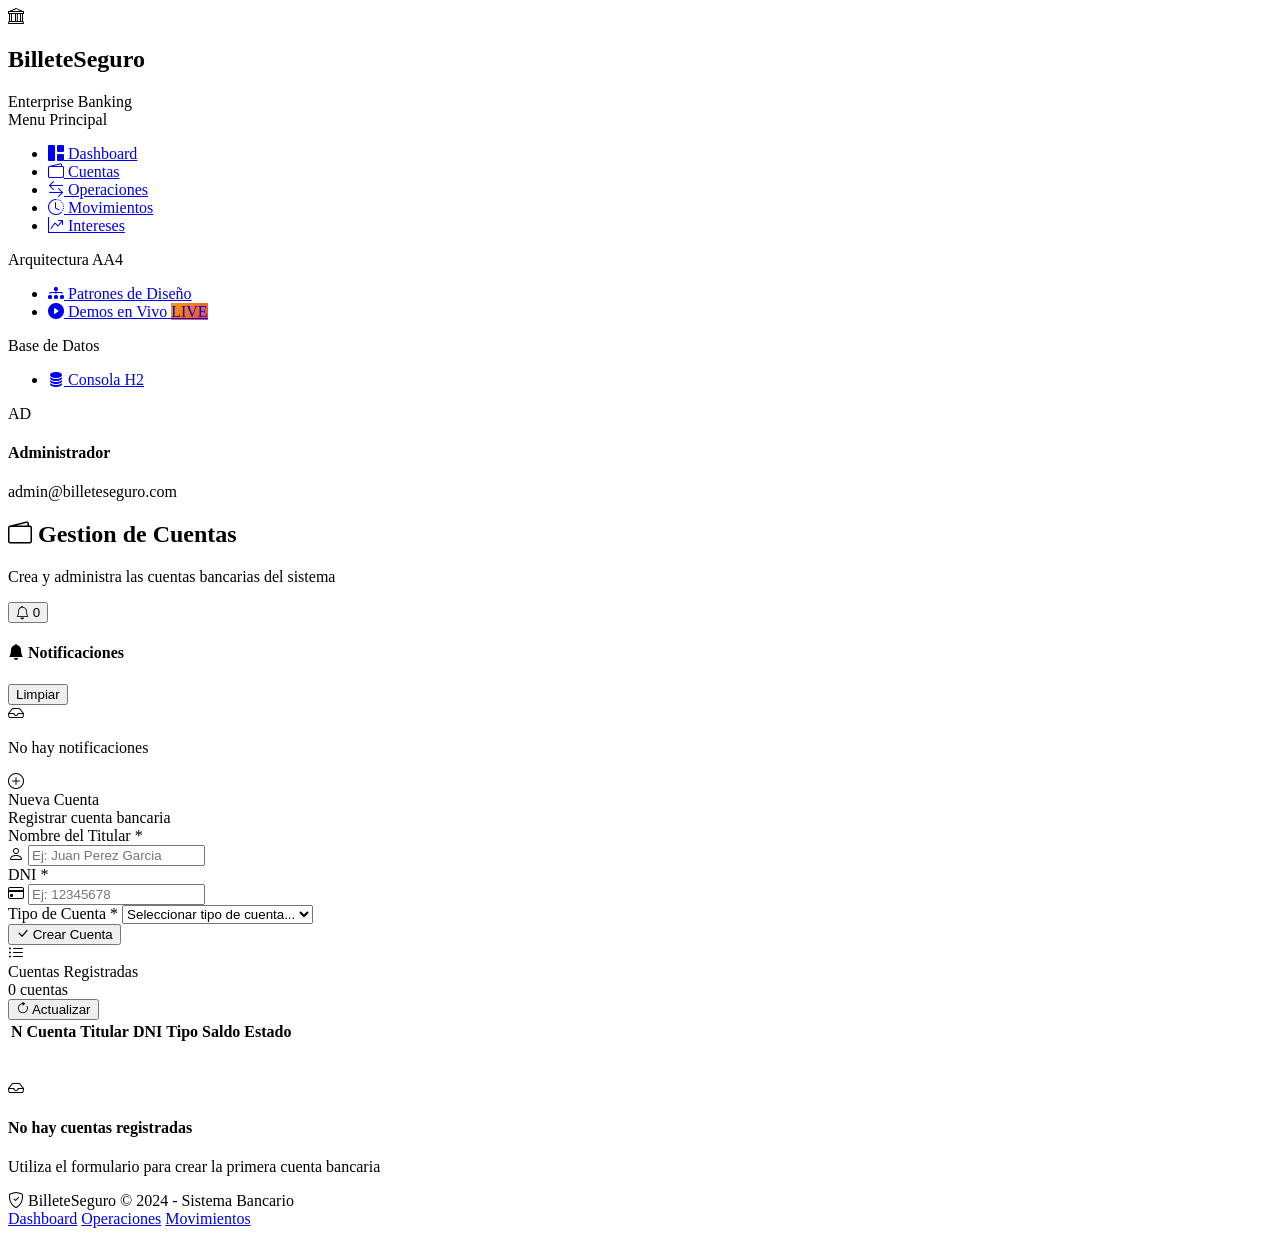
<file: target/classes/templates/cuentas.html>
<!DOCTYPE html>
<html xmlns:th="http://www.thymeleaf.org" lang="es">
<head>
    <meta charset="UTF-8">
    <meta name="viewport" content="width=device-width, initial-scale=1.0">
    <title>Cuentas | BilleteSeguro - Sistema Bancario</title>
    <link href="https://cdn.jsdelivr.net/npm/bootstrap-icons@1.11.1/font/bootstrap-icons.css" rel="stylesheet">
    <link th:href="@{/css/style.css}" rel="stylesheet">
    <script th:src="@{/js/toast.js}"></script>
</head>
<body>
    <div class="app-container">

        <!-- SIDEBAR -->
        <aside class="sidebar">
            <div class="sidebar-header">
                <div class="sidebar-logo">
                    <div class="logo-icon">
                        <i class="bi bi-bank"></i>
                    </div>
                    <div class="logo-text">
                        <h1>BilleteSeguro</h1>
                        <span>Enterprise Banking</span>
                    </div>
                </div>
            </div>

            <nav class="sidebar-nav">
                <div class="nav-section">
                    <span class="nav-section-title">Menu Principal</span>
                    <ul class="nav-menu">
                        <li class="nav-menu-item">
                            <a href="/" class="nav-menu-link">
                                <i class="bi bi-grid-1x2-fill"></i>
                                <span>Dashboard</span>
                            </a>
                        </li>
                        <li class="nav-menu-item">
                            <a href="/cuentas" class="nav-menu-link active">
                                <i class="bi bi-wallet2"></i>
                                <span>Cuentas</span>
                            </a>
                        </li>
                        <li class="nav-menu-item">
                            <a href="/operaciones" class="nav-menu-link">
                                <i class="bi bi-arrow-left-right"></i>
                                <span>Operaciones</span>
                            </a>
                        </li>
                        <li class="nav-menu-item">
                            <a href="/movimientos" class="nav-menu-link">
                                <i class="bi bi-clock-history"></i>
                                <span>Movimientos</span>
                            </a>
                        </li>
                        <li class="nav-menu-item">
                            <a href="/intereses" class="nav-menu-link">
                                <i class="bi bi-graph-up-arrow"></i>
                                <span>Intereses</span>
                            </a>
                        </li>
                    </ul>
                </div>

                <div class="nav-section">
                    <span class="nav-section-title">Arquitectura AA4</span>
                    <ul class="nav-menu">
                        <li class="nav-menu-item">
                            <a href="/#patrones-section" class="nav-menu-link">
                                <i class="bi bi-diagram-3-fill"></i>
                                <span>Patrones de Diseño</span>
                            </a>
                        </li>
                        <li class="nav-menu-item">
                            <a href="/demos" class="nav-menu-link">
                                <i class="bi bi-play-circle-fill"></i>
                                <span>Demos en Vivo</span>
                                <span class="badge-nav" style="background: linear-gradient(135deg, #f59e0b, #ef4444);">LIVE</span>
                            </a>
                        </li>
                    </ul>
                </div>

                <div class="nav-section">
                    <span class="nav-section-title">Base de Datos</span>
                    <ul class="nav-menu">
                        <li class="nav-menu-item">
                            <a href="/h2-console" target="_blank" class="nav-menu-link">
                                <i class="bi bi-database-fill"></i>
                                <span>Consola H2</span>
                            </a>
                        </li>
                    </ul>
                </div>
            </nav>

            <div class="sidebar-footer">
                <div class="user-profile">
                    <div class="user-avatar">AD</div>
                    <div class="user-info">
                        <h4>Administrador</h4>
                        <span>admin@billeteseguro.com</span>
                    </div>
                </div>
            </div>
        </aside>

        <!-- MAIN CONTENT WRAPPER -->
        <div class="main-wrapper">

            <!-- TOP HEADER -->
            <header class="top-header">
                <div class="header-left">
                    <div class="page-title-header">
                        <h2><i class="bi bi-wallet2 text-primary"></i> Gestion de Cuentas</h2>
                        <p>Crea y administra las cuentas bancarias del sistema</p>
                    </div>
                </div>
                <div class="header-right">
                    <div class="notification-wrapper">
                        <button class="header-btn" onclick="toggleNotifications()">
                            <i class="bi bi-bell"></i>
                            <span class="notification-badge" id="notifBadge">0</span>
                        </button>
                        <div class="notification-dropdown" id="notificationDropdown">
                            <div class="notification-header">
                                <h4><i class="bi bi-bell-fill"></i> Notificaciones</h4>
                                <button class="btn-clear" onclick="clearNotifications()">Limpiar</button>
                            </div>
                            <div class="notification-list" id="notificationList">
                                <div class="notification-empty">
                                    <i class="bi bi-inbox"></i>
                                    <p>No hay notificaciones</p>
                                </div>
                            </div>
                        </div>
                    </div>
                </div>
            </header>

            <!-- MAIN CONTENT -->
            <main class="main-content">

                <div class="grid-1-2">
                    <!-- FORM: Nueva Cuenta -->
                    <div class="content-card">
                        <div class="card-header">
                            <div class="card-header-left">
                                <div class="card-icon success">
                                    <i class="bi bi-plus-circle"></i>
                                </div>
                                <div>
                                    <div class="card-title">Nueva Cuenta</div>
                                    <div class="card-subtitle">Registrar cuenta bancaria</div>
                                </div>
                            </div>
                        </div>
                        <div class="card-body">
                            <form id="formCuenta">
                                <div class="form-group">
                                    <label class="form-label">
                                        Nombre del Titular <span class="required">*</span>
                                    </label>
                                    <div class="input-group">
                                        <i class="bi bi-person input-icon"></i>
                                        <input type="text" class="form-control" id="titular"
                                               required placeholder="Ej: Juan Perez Garcia">
                                    </div>
                                </div>

                                <div class="form-group">
                                    <label class="form-label">
                                        DNI <span class="required">*</span>
                                    </label>
                                    <div class="input-group">
                                        <i class="bi bi-credit-card input-icon"></i>
                                        <input type="text" class="form-control" id="dni"
                                               required placeholder="Ej: 12345678" maxlength="8">
                                    </div>
                                </div>

                                <div class="form-group">
                                    <label class="form-label">
                                        Tipo de Cuenta <span class="required">*</span>
                                    </label>
                                    <select class="form-control" id="tipoCuenta" required>
                                        <option value="">Seleccionar tipo de cuenta...</option>
                                        <option value="AHORRO">Cuenta de Ahorro</option>
                                        <option value="CORRIENTE">Cuenta Corriente</option>
                                    </select>
                                </div>

                                <button type="submit" class="btn btn-success btn-block btn-lg">
                                    <i class="bi bi-check-lg"></i>
                                    Crear Cuenta
                                </button>
                            </form>

                            <div id="mensajeCuenta" class="mt-3"></div>
                        </div>
                    </div>

                    <!-- TABLE: Lista de Cuentas -->
                    <div class="content-card">
                        <div class="card-header">
                            <div class="card-header-left">
                                <div class="card-icon primary">
                                    <i class="bi bi-list-ul"></i>
                                </div>
                                <div>
                                    <div class="card-title">Cuentas Registradas</div>
                                    <div class="card-subtitle" th:text="${#lists.size(cuentas)} + ' cuentas en el sistema'">0 cuentas</div>
                                </div>
                            </div>
                            <button class="btn btn-outline btn-sm" onclick="location.reload()">
                                <i class="bi bi-arrow-clockwise"></i> Actualizar
                            </button>
                        </div>
                        <div class="card-body no-padding">
                            <div class="table-wrapper">
                                <table class="data-table">
                                    <thead>
                                        <tr>
                                            <th>N Cuenta</th>
                                            <th>Titular</th>
                                            <th>DNI</th>
                                            <th>Tipo</th>
                                            <th>Saldo</th>
                                            <th>Estado</th>
                                        </tr>
                                    </thead>
                                    <tbody>
                                        <tr th:each="cuenta : ${cuentas}">
                                            <td>
                                                <strong class="text-primary" th:text="${cuenta.numeroCuenta}"></strong>
                                            </td>
                                            <td>
                                                <div class="d-flex align-center gap-2">
                                                    <div class="user-avatar" style="width:32px;height:32px;font-size:0.7rem;"
                                                         th:text="${#strings.substring(cuenta.titular, 0, 2).toUpperCase()}"></div>
                                                    <span th:text="${cuenta.titular}"></span>
                                                </div>
                                            </td>
                                            <td th:text="${cuenta.dni}"></td>
                                            <td>
                                                <span class="badge"
                                                      th:classappend="${cuenta.tipoCuenta.toString() == 'AHORRO'} ? 'badge-info' : 'badge-purple'"
                                                      th:text="${cuenta.tipoCuenta}"></span>
                                            </td>
                                            <td>
                                                <strong class="text-success"
                                                        th:text="'S/. ' + ${#numbers.formatDecimal(cuenta.saldo, 1, 2)}"></strong>
                                            </td>
                                            <td>
                                                <span class="badge"
                                                      th:classappend="${cuenta.estado.toString() == 'ACTIVA'} ? 'badge-success' : 'badge-danger'"
                                                      th:text="${cuenta.estado}"></span>
                                            </td>
                                        </tr>
                                    </tbody>
                                </table>
                            </div>

                            <div th:if="${#lists.isEmpty(cuentas)}" class="empty-state">
                                <i class="bi bi-inbox"></i>
                                <h4>No hay cuentas registradas</h4>
                                <p>Utiliza el formulario para crear la primera cuenta bancaria</p>
                            </div>
                        </div>
                    </div>
                </div>

            </main>

            <!-- FOOTER -->
            <footer class="main-footer">
                <div>
                    <i class="bi bi-shield-check"></i> BilleteSeguro &copy; 2024 - Sistema Bancario
                </div>
                <div class="footer-links">
                    <a href="/">Dashboard</a>
                    <a href="/operaciones">Operaciones</a>
                    <a href="/movimientos">Movimientos</a>
                </div>
            </footer>

        </div>
    </div>

    <script>
        const API_URL = '/api';

        document.getElementById('formCuenta').addEventListener('submit', async function(e) {
            e.preventDefault();

            const cuenta = {
                titular: document.getElementById('titular').value.trim(),
                dni: document.getElementById('dni').value.trim(),
                tipoCuenta: document.getElementById('tipoCuenta').value
            };

            try {
                const response = await fetch(`${API_URL}/cuentas`, {
                    method: 'POST',
                    headers: { 'Content-Type': 'application/json' },
                    body: JSON.stringify(cuenta)
                });

                if (response.ok) {
                    const data = await response.json();
                    mostrarMensaje('mensajeCuenta',
                        `<i class="bi bi-check-circle-fill"></i> Cuenta creada exitosamente: <strong>${data.numeroCuenta}</strong>`, 'success');
                    this.reset();
                    setTimeout(() => location.reload(), 1800);
                } else {
                    const error = await response.json();
                    mostrarMensaje('mensajeCuenta',
                        `<i class="bi bi-x-circle-fill"></i> ${error.message || 'Error al crear la cuenta'}`, 'danger');
                }
            } catch (error) {
                mostrarMensaje('mensajeCuenta',
                    '<i class="bi bi-exclamation-triangle-fill"></i> Error de conexion con el servidor', 'danger');
            }
        });

        function mostrarMensaje(elementId, mensaje, tipo) {
            const element = document.getElementById(elementId);
            element.innerHTML = `<div class="alert alert-${tipo}">${mensaje}</div>`;
            setTimeout(() => element.innerHTML = '', 5000);
        }
    </script>
</body>
</html>
</file>
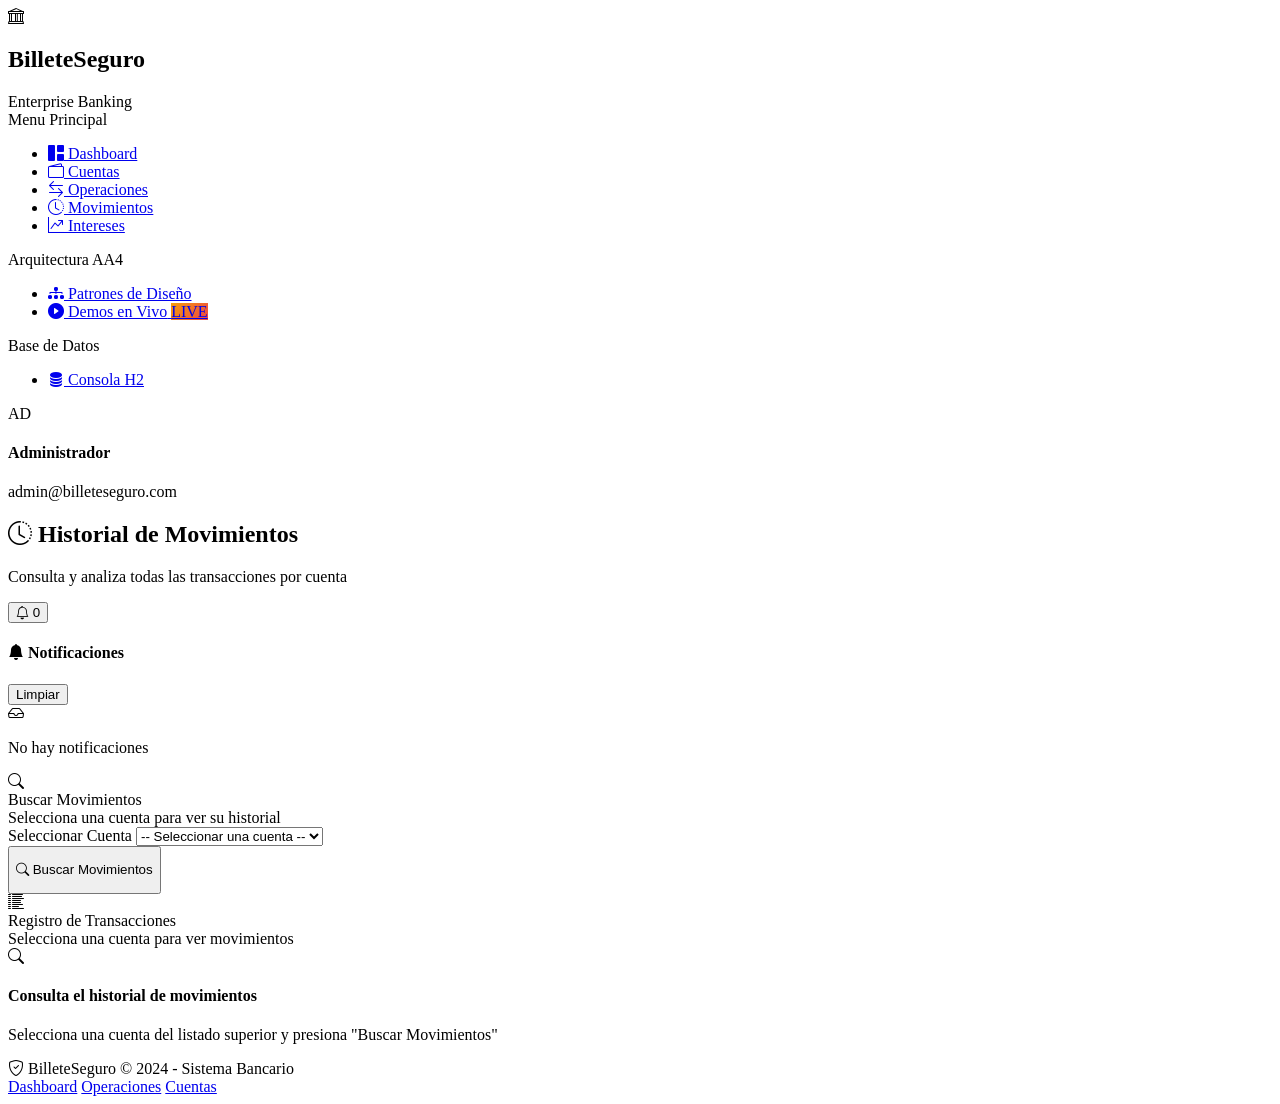
<file: target/classes/templates/movimientos.html>
<!DOCTYPE html>
<html xmlns:th="http://www.thymeleaf.org" lang="es">
<head>
    <meta charset="UTF-8">
    <meta name="viewport" content="width=device-width, initial-scale=1.0">
    <title>Movimientos | BilleteSeguro - Sistema Bancario</title>
    <link href="https://cdn.jsdelivr.net/npm/bootstrap-icons@1.11.1/font/bootstrap-icons.css" rel="stylesheet">
    <link th:href="@{/css/style.css}" rel="stylesheet">
    <script th:src="@{/js/toast.js}"></script>
</head>
<body>
    <div class="app-container">

        <!-- SIDEBAR -->
        <aside class="sidebar">
            <div class="sidebar-header">
                <div class="sidebar-logo">
                    <div class="logo-icon">
                        <i class="bi bi-bank"></i>
                    </div>
                    <div class="logo-text">
                        <h1>BilleteSeguro</h1>
                        <span>Enterprise Banking</span>
                    </div>
                </div>
            </div>

            <nav class="sidebar-nav">
                <div class="nav-section">
                    <span class="nav-section-title">Menu Principal</span>
                    <ul class="nav-menu">
                        <li class="nav-menu-item">
                            <a href="/" class="nav-menu-link">
                                <i class="bi bi-grid-1x2-fill"></i>
                                <span>Dashboard</span>
                            </a>
                        </li>
                        <li class="nav-menu-item">
                            <a href="/cuentas" class="nav-menu-link">
                                <i class="bi bi-wallet2"></i>
                                <span>Cuentas</span>
                            </a>
                        </li>
                        <li class="nav-menu-item">
                            <a href="/operaciones" class="nav-menu-link">
                                <i class="bi bi-arrow-left-right"></i>
                                <span>Operaciones</span>
                            </a>
                        </li>
                        <li class="nav-menu-item">
                            <a href="/movimientos" class="nav-menu-link active">
                                <i class="bi bi-clock-history"></i>
                                <span>Movimientos</span>
                            </a>
                        </li>
                        <li class="nav-menu-item">
                            <a href="/intereses" class="nav-menu-link">
                                <i class="bi bi-graph-up-arrow"></i>
                                <span>Intereses</span>
                            </a>
                        </li>
                    </ul>
                </div>

                <div class="nav-section">
                    <span class="nav-section-title">Arquitectura AA4</span>
                    <ul class="nav-menu">
                        <li class="nav-menu-item">
                            <a href="/#patrones-section" class="nav-menu-link">
                                <i class="bi bi-diagram-3-fill"></i>
                                <span>Patrones de Diseño</span>
                            </a>
                        </li>
                        <li class="nav-menu-item">
                            <a href="/demos" class="nav-menu-link">
                                <i class="bi bi-play-circle-fill"></i>
                                <span>Demos en Vivo</span>
                                <span class="badge-nav" style="background: linear-gradient(135deg, #f59e0b, #ef4444);">LIVE</span>
                            </a>
                        </li>
                    </ul>
                </div>

                <div class="nav-section">
                    <span class="nav-section-title">Base de Datos</span>
                    <ul class="nav-menu">
                        <li class="nav-menu-item">
                            <a href="/h2-console" target="_blank" class="nav-menu-link">
                                <i class="bi bi-database-fill"></i>
                                <span>Consola H2</span>
                            </a>
                        </li>
                    </ul>
                </div>
            </nav>

            <div class="sidebar-footer">
                <div class="user-profile">
                    <div class="user-avatar">AD</div>
                    <div class="user-info">
                        <h4>Administrador</h4>
                        <span>admin@billeteseguro.com</span>
                    </div>
                </div>
            </div>
        </aside>

        <!-- MAIN CONTENT WRAPPER -->
        <div class="main-wrapper">

            <!-- TOP HEADER -->
            <header class="top-header">
                <div class="header-left">
                    <div class="page-title-header">
                        <h2><i class="bi bi-clock-history text-primary"></i> Historial de Movimientos</h2>
                        <p>Consulta y analiza todas las transacciones por cuenta</p>
                    </div>
                </div>
                <div class="header-right">
                    <div class="notification-wrapper">
                        <button class="header-btn" onclick="toggleNotifications()">
                            <i class="bi bi-bell"></i>
                            <span class="notification-badge" id="notifBadge">0</span>
                        </button>
                        <div class="notification-dropdown" id="notificationDropdown">
                            <div class="notification-header">
                                <h4><i class="bi bi-bell-fill"></i> Notificaciones</h4>
                                <button class="btn-clear" onclick="clearNotifications()">Limpiar</button>
                            </div>
                            <div class="notification-list" id="notificationList">
                                <div class="notification-empty">
                                    <i class="bi bi-inbox"></i>
                                    <p>No hay notificaciones</p>
                                </div>
                            </div>
                        </div>
                    </div>
                </div>
            </header>

            <!-- MAIN CONTENT -->
            <main class="main-content">

                <!-- Search Card -->
                <div class="content-card mb-4">
                    <div class="card-header">
                        <div class="card-header-left">
                            <div class="card-icon purple">
                                <i class="bi bi-search"></i>
                            </div>
                            <div>
                                <div class="card-title">Buscar Movimientos</div>
                                <div class="card-subtitle">Selecciona una cuenta para ver su historial</div>
                            </div>
                        </div>
                    </div>
                    <div class="card-body">
                        <div class="d-flex gap-3" style="align-items: flex-end;">
                            <div class="form-group" style="flex: 1; margin-bottom: 0;">
                                <label class="form-label">Seleccionar Cuenta</label>
                                <select class="form-control" id="cuentaMovimientos">
                                    <option value="">-- Seleccionar una cuenta --</option>
                                    <option th:each="cuenta : ${cuentas}"
                                            th:value="${cuenta.numeroCuenta}"
                                            th:text="${cuenta.numeroCuenta + ' - ' + cuenta.titular + ' (S/. ' + #numbers.formatDecimal(cuenta.saldo, 1, 2) + ')'}">
                                    </option>
                                </select>
                            </div>
                            <button class="btn btn-primary btn-lg" onclick="cargarMovimientos()" style="height: 48px;">
                                <i class="bi bi-search"></i>
                                Buscar Movimientos
                            </button>
                        </div>
                    </div>
                </div>

                <!-- Account Info Card (Hidden initially) -->
                <div id="infoCuenta" class="content-card mb-4" style="display: none;">
                    <div class="card-header">
                        <div class="card-header-left">
                            <div class="card-icon info">
                                <i class="bi bi-person-badge"></i>
                            </div>
                            <div>
                                <div class="card-title">Informacion de la Cuenta</div>
                                <div class="card-subtitle">Datos del titular y saldo actual</div>
                            </div>
                        </div>
                    </div>
                    <div class="card-body">
                        <div class="stats-grid" style="grid-template-columns: repeat(3, 1fr);">
                            <div class="stat-card primary" style="padding: 1.25rem;">
                                <div class="stat-label">Titular</div>
                                <div class="stat-value" id="titularCuenta" style="font-size: 1.25rem;">-</div>
                            </div>
                            <div class="stat-card info" style="padding: 1.25rem;">
                                <div class="stat-label">Numero de Cuenta</div>
                                <div class="stat-value" id="numeroCuenta" style="font-size: 1.25rem;">-</div>
                            </div>
                            <div class="stat-card success" style="padding: 1.25rem;">
                                <div class="stat-label">Saldo Actual</div>
                                <div class="stat-value" id="saldoCuenta" style="font-size: 1.5rem;">S/. 0.00</div>
                            </div>
                        </div>
                    </div>
                </div>

                <!-- Transactions Table Card -->
                <div class="content-card">
                    <div class="card-header">
                        <div class="card-header-left">
                            <div class="card-icon primary">
                                <i class="bi bi-list-columns-reverse"></i>
                            </div>
                            <div>
                                <div class="card-title">Registro de Transacciones</div>
                                <div class="card-subtitle" id="contadorMovimientos">Selecciona una cuenta para ver movimientos</div>
                            </div>
                        </div>
                        <button class="btn btn-outline btn-sm" onclick="cargarMovimientos()" id="btnRefresh" style="display: none;">
                            <i class="bi bi-arrow-clockwise"></i> Actualizar
                        </button>
                    </div>
                    <div class="card-body no-padding">

                        <!-- Initial Message -->
                        <div id="mensajeInicial" class="empty-state">
                            <i class="bi bi-search"></i>
                            <h4>Consulta el historial de movimientos</h4>
                            <p>Selecciona una cuenta del listado superior y presiona "Buscar Movimientos"</p>
                        </div>

                        <!-- Table Container -->
                        <div id="tablaContainer" style="display: none;">
                            <div class="table-wrapper">
                                <table class="data-table">
                                    <thead>
                                        <tr>
                                            <th>Fecha y Hora</th>
                                            <th>Tipo de Operacion</th>
                                            <th>Monto</th>
                                            <th>Saldo Anterior</th>
                                            <th>Saldo Posterior</th>
                                            <th>Descripcion</th>
                                        </tr>
                                    </thead>
                                    <tbody id="tablaMovimientos">
                                        <!-- Filled by JavaScript -->
                                    </tbody>
                                </table>
                            </div>

                            <!-- No Movements Message -->
                            <div id="sinMovimientos" class="empty-state" style="display: none;">
                                <i class="bi bi-inbox"></i>
                                <h4>Sin movimientos registrados</h4>
                                <p>Esta cuenta aun no tiene transacciones. Realiza un deposito o transferencia para comenzar.</p>
                                <a href="/operaciones" class="btn btn-primary mt-3">
                                    <i class="bi bi-arrow-left-right"></i> Ir a Operaciones
                                </a>
                            </div>
                        </div>

                    </div>
                </div>

            </main>

            <!-- FOOTER -->
            <footer class="main-footer">
                <div>
                    <i class="bi bi-shield-check"></i> BilleteSeguro &copy; 2024 - Sistema Bancario
                </div>
                <div class="footer-links">
                    <a href="/">Dashboard</a>
                    <a href="/operaciones">Operaciones</a>
                    <a href="/cuentas">Cuentas</a>
                </div>
            </footer>

        </div>
    </div>

    <script>
        const API_URL = '/api';

        async function cargarMovimientos() {
            const numeroCuenta = document.getElementById('cuentaMovimientos').value;
            if (!numeroCuenta) {
                mostrarAlerta('Por favor seleccione una cuenta');
                return;
            }

            try {
                // Get account info
                const cuentaResponse = await fetch(`${API_URL}/cuentas/numero/${numeroCuenta}`);
                if (cuentaResponse.ok) {
                    const cuenta = await cuentaResponse.json();
                    document.getElementById('titularCuenta').textContent = cuenta.titular;
                    document.getElementById('numeroCuenta').textContent = cuenta.numeroCuenta;
                    document.getElementById('saldoCuenta').textContent = `S/. ${cuenta.saldo.toFixed(2)}`;
                    document.getElementById('infoCuenta').style.display = 'block';
                }

                // Get movements
                const movResponse = await fetch(`${API_URL}/movimientos/${numeroCuenta}`);
                const movimientos = await movResponse.json();

                document.getElementById('mensajeInicial').style.display = 'none';
                document.getElementById('tablaContainer').style.display = 'block';
                document.getElementById('btnRefresh').style.display = 'inline-flex';

                const tbody = document.getElementById('tablaMovimientos');
                tbody.innerHTML = '';

                if (movimientos.length === 0) {
                    document.getElementById('sinMovimientos').style.display = 'flex';
                    document.querySelector('.table-wrapper').style.display = 'none';
                    document.getElementById('contadorMovimientos').textContent = '0 transacciones encontradas';
                } else {
                    document.getElementById('sinMovimientos').style.display = 'none';
                    document.querySelector('.table-wrapper').style.display = 'block';
                    document.getElementById('contadorMovimientos').textContent = `${movimientos.length} transacciones encontradas`;

                    // Sort by date descending
                    movimientos.reverse().forEach(mov => {
                        const tipoInfo = getTipoInfo(mov.tipo);
                        const signo = tipoInfo.signo;
                        const fecha = new Date(mov.fecha).toLocaleString('es-PE', {
                            day: '2-digit',
                            month: '2-digit',
                            year: 'numeric',
                            hour: '2-digit',
                            minute: '2-digit'
                        });

                        tbody.innerHTML += `
                            <tr>
                                <td>
                                    <div class="d-flex align-center gap-2">
                                        <i class="bi bi-calendar3 text-muted"></i>
                                        <span>${fecha}</span>
                                    </div>
                                </td>
                                <td>
                                    <span class="badge ${tipoInfo.badge}">
                                        <i class="bi ${tipoInfo.icon}"></i> ${tipoInfo.label}
                                    </span>
                                </td>
                                <td>
                                    <strong class="${signo === '+' ? 'text-success' : 'text-danger'}">
                                        ${signo} S/. ${mov.monto.toFixed(2)}
                                    </strong>
                                </td>
                                <td>S/. ${mov.saldoAnterior.toFixed(2)}</td>
                                <td><strong class="text-primary">S/. ${mov.saldoPosterior.toFixed(2)}</strong></td>
                                <td><span class="text-muted">${mov.descripcion || '-'}</span></td>
                            </tr>
                        `;
                    });
                }
            } catch (error) {
                console.error('Error:', error);
                mostrarAlerta('Error al cargar los movimientos. Intente nuevamente.');
            }
        }

        function getTipoInfo(tipo) {
            switch(tipo) {
                case 'DEPOSITO':
                    return { label: 'Deposito', badge: 'badge-success', icon: 'bi-arrow-down-circle-fill', signo: '+' };
                case 'RETIRO':
                    return { label: 'Retiro', badge: 'badge-warning', icon: 'bi-arrow-up-circle-fill', signo: '-' };
                case 'TRANSFERENCIA_ENVIADA':
                    return { label: 'Transferencia Enviada', badge: 'badge-danger', icon: 'bi-send-fill', signo: '-' };
                case 'TRANSFERENCIA_RECIBIDA':
                    return { label: 'Transferencia Recibida', badge: 'badge-info', icon: 'bi-download', signo: '+' };
                default:
                    return { label: tipo, badge: 'badge-purple', icon: 'bi-circle-fill', signo: '' };
            }
        }

        function mostrarAlerta(mensaje) {
            const alertDiv = document.createElement('div');
            alertDiv.className = 'alert alert-warning';
            alertDiv.style.cssText = 'position: fixed; top: 20px; right: 20px; z-index: 9999; max-width: 400px;';
            alertDiv.innerHTML = `<i class="bi bi-exclamation-triangle-fill"></i> ${mensaje}`;
            document.body.appendChild(alertDiv);
            setTimeout(() => alertDiv.remove(), 3000);
        }

        // Auto-load if account is pre-selected
        document.addEventListener('DOMContentLoaded', function() {
            const select = document.getElementById('cuentaMovimientos');
            if (select.value) {
                cargarMovimientos();
            }
        });

    </script>
</body>
</html>
</file>
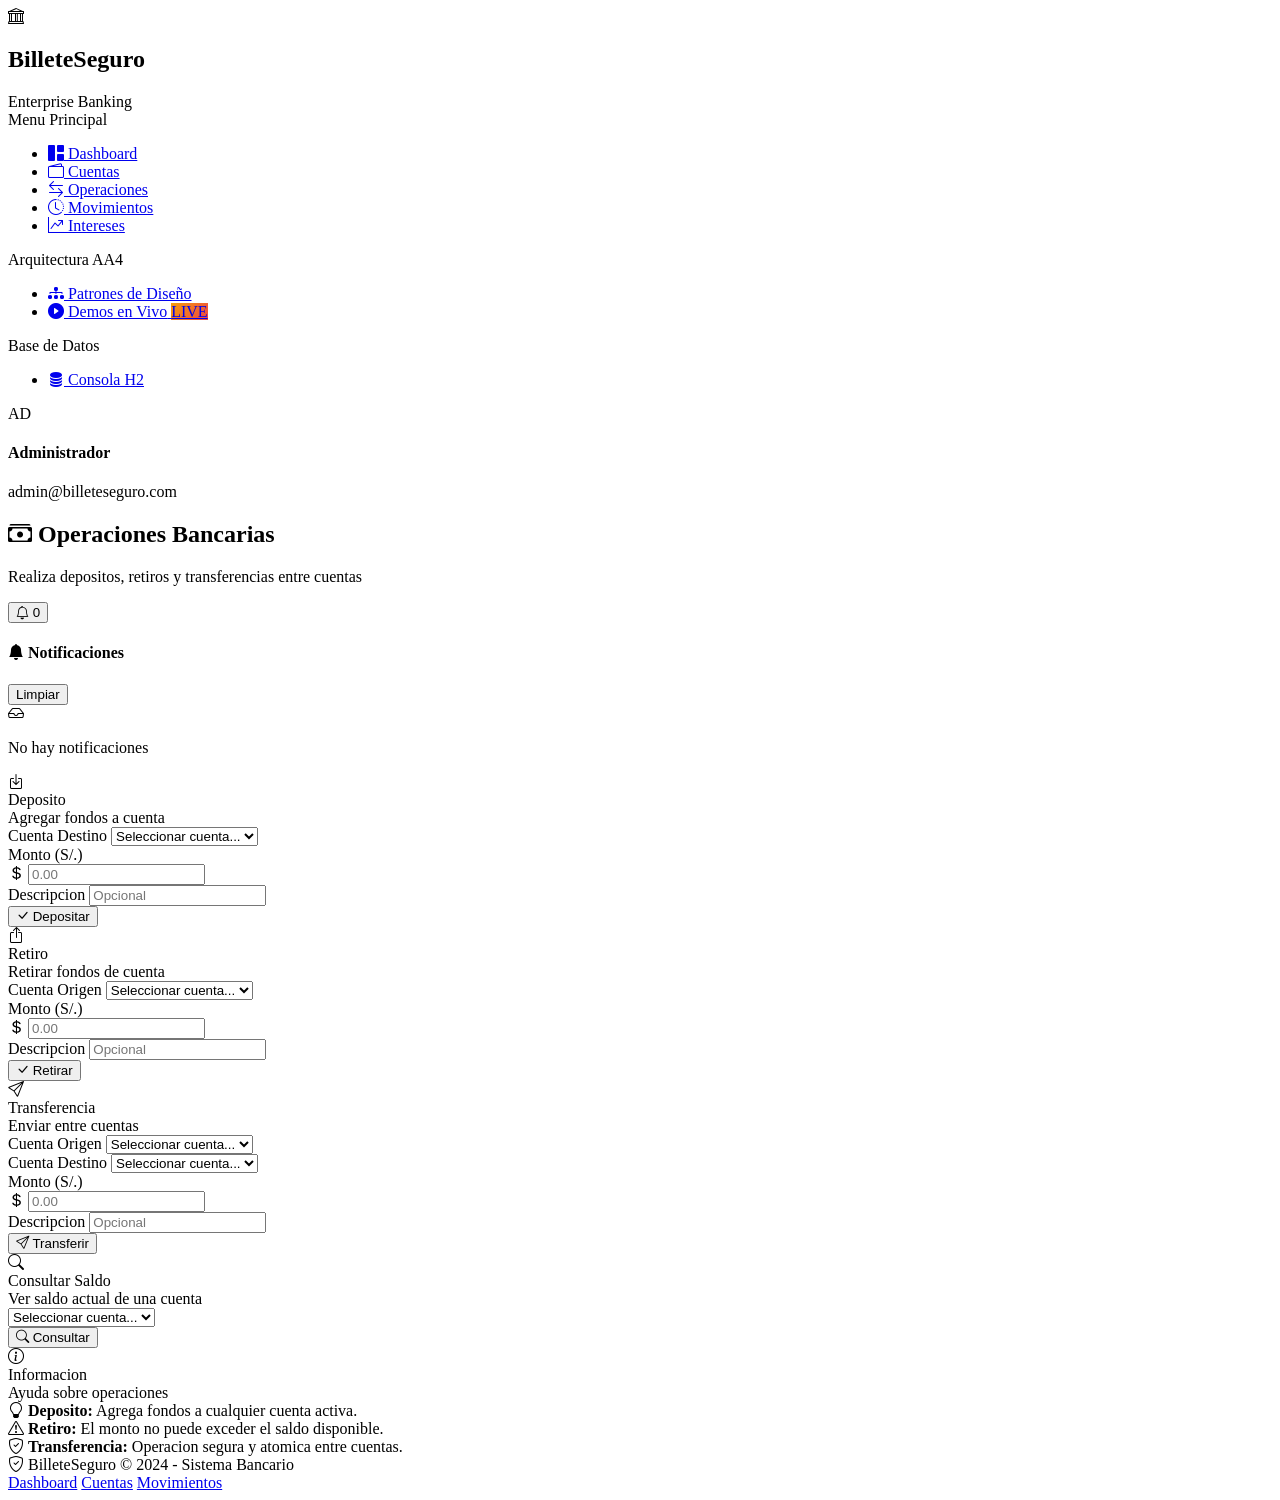
<file: target/classes/templates/operaciones.html>
<!DOCTYPE html>
<html xmlns:th="http://www.thymeleaf.org" lang="es">
<head>
    <meta charset="UTF-8">
    <meta name="viewport" content="width=device-width, initial-scale=1.0">
    <title>Operaciones | BilleteSeguro - Sistema Bancario</title>
    <link href="https://cdn.jsdelivr.net/npm/bootstrap-icons@1.11.1/font/bootstrap-icons.css" rel="stylesheet">
    <link th:href="@{/css/style.css}" rel="stylesheet">
</head>
<body>
    <div class="app-container">

        <!-- SIDEBAR -->
        <aside class="sidebar">
            <div class="sidebar-header">
                <div class="sidebar-logo">
                    <div class="logo-icon">
                        <i class="bi bi-bank"></i>
                    </div>
                    <div class="logo-text">
                        <h1>BilleteSeguro</h1>
                        <span>Enterprise Banking</span>
                    </div>
                </div>
            </div>

            <nav class="sidebar-nav">
                <div class="nav-section">
                    <span class="nav-section-title">Menu Principal</span>
                    <ul class="nav-menu">
                        <li class="nav-menu-item">
                            <a href="/" class="nav-menu-link">
                                <i class="bi bi-grid-1x2-fill"></i>
                                <span>Dashboard</span>
                            </a>
                        </li>
                        <li class="nav-menu-item">
                            <a href="/cuentas" class="nav-menu-link">
                                <i class="bi bi-wallet2"></i>
                                <span>Cuentas</span>
                            </a>
                        </li>
                        <li class="nav-menu-item">
                            <a href="/operaciones" class="nav-menu-link active">
                                <i class="bi bi-arrow-left-right"></i>
                                <span>Operaciones</span>
                            </a>
                        </li>
                        <li class="nav-menu-item">
                            <a href="/movimientos" class="nav-menu-link">
                                <i class="bi bi-clock-history"></i>
                                <span>Movimientos</span>
                            </a>
                        </li>
                        <li class="nav-menu-item">
                            <a href="/intereses" class="nav-menu-link">
                                <i class="bi bi-graph-up-arrow"></i>
                                <span>Intereses</span>
                            </a>
                        </li>
                    </ul>
                </div>

                <div class="nav-section">
                    <span class="nav-section-title">Arquitectura AA4</span>
                    <ul class="nav-menu">
                        <li class="nav-menu-item">
                            <a href="/#patrones-section" class="nav-menu-link">
                                <i class="bi bi-diagram-3-fill"></i>
                                <span>Patrones de Diseño</span>
                            </a>
                        </li>
                        <li class="nav-menu-item">
                            <a href="/demos" class="nav-menu-link">
                                <i class="bi bi-play-circle-fill"></i>
                                <span>Demos en Vivo</span>
                                <span class="badge-nav" style="background: linear-gradient(135deg, #f59e0b, #ef4444);">LIVE</span>
                            </a>
                        </li>
                    </ul>
                </div>

                <div class="nav-section">
                    <span class="nav-section-title">Base de Datos</span>
                    <ul class="nav-menu">
                        <li class="nav-menu-item">
                            <a href="/h2-console" target="_blank" class="nav-menu-link">
                                <i class="bi bi-database-fill"></i>
                                <span>Consola H2</span>
                            </a>
                        </li>
                    </ul>
                </div>
            </nav>

            <div class="sidebar-footer">
                <div class="user-profile">
                    <div class="user-avatar">AD</div>
                    <div class="user-info">
                        <h4>Administrador</h4>
                        <span>admin@billeteseguro.com</span>
                    </div>
                </div>
            </div>
        </aside>

        <!-- MAIN CONTENT WRAPPER -->
        <div class="main-wrapper">

            <!-- TOP HEADER -->
            <header class="top-header">
                <div class="header-left">
                    <div class="page-title-header">
                        <h2><i class="bi bi-cash-stack text-primary"></i> Operaciones Bancarias</h2>
                        <p>Realiza depositos, retiros y transferencias entre cuentas</p>
                    </div>
                </div>
                <div class="header-right">
                    <div class="notification-wrapper">
                        <button class="header-btn" id="notificationBtn" onclick="toggleNotifications()">
                            <i class="bi bi-bell"></i>
                            <span class="notification-badge" id="notifBadge">0</span>
                        </button>
                        <div class="notification-dropdown" id="notificationDropdown">
                            <div class="notification-header">
                                <h4><i class="bi bi-bell-fill"></i> Notificaciones</h4>
                                <button class="btn-clear" onclick="clearNotifications()">Limpiar</button>
                            </div>
                            <div class="notification-list" id="notificationList">
                                <div class="notification-empty">
                                    <i class="bi bi-inbox"></i>
                                    <p>No hay notificaciones</p>
                                </div>
                            </div>
                        </div>
                    </div>
                </div>
            </header>

            <!-- MAIN CONTENT -->
            <main class="main-content">

                <!-- OPERATIONS GRID -->
                <div class="grid-3 mb-4">
                    <!-- DEPOSITO -->
                    <div class="content-card">
                        <div class="card-header">
                            <div class="card-header-left">
                                <div class="card-icon success">
                                    <i class="bi bi-box-arrow-in-down"></i>
                                </div>
                                <div>
                                    <div class="card-title">Deposito</div>
                                    <div class="card-subtitle">Agregar fondos a cuenta</div>
                                </div>
                            </div>
                        </div>
                        <div class="card-body">
                            <form id="formDeposito">
                                <div class="form-group">
                                    <label class="form-label">Cuenta Destino</label>
                                    <select class="form-control" id="cuentaDeposito" required>
                                        <option value="">Seleccionar cuenta...</option>
                                        <option th:each="cuenta : ${cuentas}"
                                                th:value="${cuenta.numeroCuenta}"
                                                th:text="${cuenta.numeroCuenta + ' - ' + cuenta.titular}">
                                        </option>
                                    </select>
                                </div>
                                <div class="form-group">
                                    <label class="form-label">Monto (S/.)</label>
                                    <div class="input-group">
                                        <i class="bi bi-currency-dollar input-icon"></i>
                                        <input type="number" class="form-control" id="montoDeposito"
                                               step="0.01" min="0.01" required placeholder="0.00">
                                    </div>
                                </div>
                                <div class="form-group">
                                    <label class="form-label">Descripcion</label>
                                    <input type="text" class="form-control" id="descDeposito"
                                           placeholder="Opcional">
                                </div>
                                <button type="submit" class="btn btn-success btn-block">
                                    <i class="bi bi-check-lg"></i> Depositar
                                </button>
                            </form>
                            <div id="mensajeDeposito" class="mt-3"></div>
                        </div>
                    </div>

                    <!-- RETIRO -->
                    <div class="content-card">
                        <div class="card-header">
                            <div class="card-header-left">
                                <div class="card-icon warning">
                                    <i class="bi bi-box-arrow-up"></i>
                                </div>
                                <div>
                                    <div class="card-title">Retiro</div>
                                    <div class="card-subtitle">Retirar fondos de cuenta</div>
                                </div>
                            </div>
                        </div>
                        <div class="card-body">
                            <form id="formRetiro">
                                <div class="form-group">
                                    <label class="form-label">Cuenta Origen</label>
                                    <select class="form-control" id="cuentaRetiro" required>
                                        <option value="">Seleccionar cuenta...</option>
                                        <option th:each="cuenta : ${cuentas}"
                                                th:value="${cuenta.numeroCuenta}"
                                                th:text="${cuenta.numeroCuenta + ' - S/.' + #numbers.formatDecimal(cuenta.saldo, 1, 2)}">
                                        </option>
                                    </select>
                                </div>
                                <div class="form-group">
                                    <label class="form-label">Monto (S/.)</label>
                                    <div class="input-group">
                                        <i class="bi bi-currency-dollar input-icon"></i>
                                        <input type="number" class="form-control" id="montoRetiro"
                                               step="0.01" min="0.01" required placeholder="0.00">
                                    </div>
                                </div>
                                <div class="form-group">
                                    <label class="form-label">Descripcion</label>
                                    <input type="text" class="form-control" id="descRetiro"
                                           placeholder="Opcional">
                                </div>
                                <button type="submit" class="btn btn-warning btn-block">
                                    <i class="bi bi-check-lg"></i> Retirar
                                </button>
                            </form>
                            <div id="mensajeRetiro" class="mt-3"></div>
                        </div>
                    </div>

                    <!-- TRANSFERENCIA -->
                    <div class="content-card">
                        <div class="card-header">
                            <div class="card-header-left">
                                <div class="card-icon info">
                                    <i class="bi bi-send"></i>
                                </div>
                                <div>
                                    <div class="card-title">Transferencia</div>
                                    <div class="card-subtitle">Enviar entre cuentas</div>
                                </div>
                            </div>
                        </div>
                        <div class="card-body">
                            <form id="formTransferencia">
                                <div class="form-group">
                                    <label class="form-label">Cuenta Origen</label>
                                    <select class="form-control" id="cuentaOrigen" required>
                                        <option value="">Seleccionar cuenta...</option>
                                        <option th:each="cuenta : ${cuentas}"
                                                th:value="${cuenta.numeroCuenta}"
                                                th:text="${cuenta.numeroCuenta + ' - S/.' + #numbers.formatDecimal(cuenta.saldo, 1, 2)}">
                                        </option>
                                    </select>
                                </div>
                                <div class="form-group">
                                    <label class="form-label">Cuenta Destino</label>
                                    <select class="form-control" id="cuentaDestino" required>
                                        <option value="">Seleccionar cuenta...</option>
                                        <option th:each="cuenta : ${cuentas}"
                                                th:value="${cuenta.numeroCuenta}"
                                                th:text="${cuenta.numeroCuenta + ' - ' + cuenta.titular}">
                                        </option>
                                    </select>
                                </div>
                                <div class="form-group">
                                    <label class="form-label">Monto (S/.)</label>
                                    <div class="input-group">
                                        <i class="bi bi-currency-dollar input-icon"></i>
                                        <input type="number" class="form-control" id="montoTransferencia"
                                               step="0.01" min="0.01" required placeholder="0.00">
                                    </div>
                                </div>
                                <div class="form-group">
                                    <label class="form-label">Descripcion</label>
                                    <input type="text" class="form-control" id="descTransferencia"
                                           placeholder="Opcional">
                                </div>
                                <button type="submit" class="btn btn-info btn-block">
                                    <i class="bi bi-send"></i> Transferir
                                </button>
                            </form>
                            <div id="mensajeTransferencia" class="mt-3"></div>
                        </div>
                    </div>
                </div>

                <!-- CONSULTAR SALDO -->
                <div class="grid-2">
                    <div class="content-card">
                        <div class="card-header">
                            <div class="card-header-left">
                                <div class="card-icon purple">
                                    <i class="bi bi-search"></i>
                                </div>
                                <div>
                                    <div class="card-title">Consultar Saldo</div>
                                    <div class="card-subtitle">Ver saldo actual de una cuenta</div>
                                </div>
                            </div>
                        </div>
                        <div class="card-body">
                            <div class="d-flex gap-3 align-center" style="flex-wrap: wrap;">
                                <div style="flex: 1; min-width: 200px;">
                                    <select class="form-control" id="cuentaSaldo">
                                        <option value="">Seleccionar cuenta...</option>
                                        <option th:each="cuenta : ${cuentas}"
                                                th:value="${cuenta.numeroCuenta}"
                                                th:text="${cuenta.numeroCuenta + ' - ' + cuenta.titular}">
                                        </option>
                                    </select>
                                </div>
                                <button class="btn btn-primary" onclick="consultarSaldo()">
                                    <i class="bi bi-search"></i> Consultar
                                </button>
                            </div>
                            <div id="resultadoSaldo" class="mt-3"></div>
                        </div>
                    </div>

                    <div class="content-card">
                        <div class="card-header">
                            <div class="card-header-left">
                                <div class="card-icon success">
                                    <i class="bi bi-info-circle"></i>
                                </div>
                                <div>
                                    <div class="card-title">Informacion</div>
                                    <div class="card-subtitle">Ayuda sobre operaciones</div>
                                </div>
                            </div>
                        </div>
                        <div class="card-body">
                            <div class="alert alert-info mb-2">
                                <i class="bi bi-lightbulb"></i>
                                <span><strong>Deposito:</strong> Agrega fondos a cualquier cuenta activa.</span>
                            </div>
                            <div class="alert alert-warning mb-2">
                                <i class="bi bi-exclamation-triangle"></i>
                                <span><strong>Retiro:</strong> El monto no puede exceder el saldo disponible.</span>
                            </div>
                            <div class="alert alert-success mb-0">
                                <i class="bi bi-shield-check"></i>
                                <span><strong>Transferencia:</strong> Operacion segura y atomica entre cuentas.</span>
                            </div>
                        </div>
                    </div>
                </div>

            </main>

            <!-- FOOTER -->
            <footer class="main-footer">
                <div>
                    <i class="bi bi-shield-check"></i> BilleteSeguro &copy; 2024 - Sistema Bancario
                </div>
                <div class="footer-links">
                    <a href="/">Dashboard</a>
                    <a href="/cuentas">Cuentas</a>
                    <a href="/movimientos">Movimientos</a>
                </div>
            </footer>

        </div>
    </div>

    <script th:src="@{/js/toast.js}"></script>
    <script>
        const API_URL = '/api';

        function mostrarMensaje(elementId, mensaje, tipo) {
            const element = document.getElementById(elementId);
            element.innerHTML = `<div class="alert alert-${tipo}">${mensaje}</div>`;
            setTimeout(() => element.innerHTML = '', 5000);
        }

        // Helper para mostrar notificaciones toast de forma segura
        function mostrarToast(tipo, datos) {
            if (window.toastSystem && typeof window.toastSystem.showBankingNotification === 'function') {
                window.toastSystem.showBankingNotification(tipo, datos);
            }
        }

        // DEPOSITO
        document.getElementById('formDeposito').addEventListener('submit', async function(e) {
            e.preventDefault();
            const data = {
                numeroCuenta: document.getElementById('cuentaDeposito').value,
                monto: parseFloat(document.getElementById('montoDeposito').value),
                descripcion: document.getElementById('descDeposito').value || 'Deposito'
            };

            try {
                const response = await fetch(`${API_URL}/operaciones/deposito`, {
                    method: 'POST',
                    headers: { 'Content-Type': 'application/json' },
                    body: JSON.stringify(data)
                });
                const result = await response.json();

                if (response.ok) {
                    mostrarMensaje('mensajeDeposito',
                        `<i class="bi bi-check-circle-fill"></i> Deposito exitoso! Nuevo saldo: <strong>S/. ${result.movimiento.saldoPosterior.toFixed(2)}</strong>`, 'success');

                    // Observer Pattern - Notificaciones en tiempo real
                    mostrarToast('DEPOSITO', {
                        cuenta: data.numeroCuenta,
                        monto: data.monto,
                        saldoAnterior: result.movimiento.saldoAnterior,
                        saldoNuevo: result.movimiento.saldoPosterior
                    });

                    this.reset();
                } else {
                    mostrarMensaje('mensajeDeposito',
                        `<i class="bi bi-x-circle-fill"></i> ${result.error || 'Error en el deposito'}`, 'danger');
                }
            } catch (error) {
                console.error('Error deposito:', error);
                mostrarMensaje('mensajeDeposito', `<i class="bi bi-exclamation-triangle-fill"></i> Error de conexion: ${error.message}`, 'danger');
            }
        });

        // RETIRO
        document.getElementById('formRetiro').addEventListener('submit', async function(e) {
            e.preventDefault();
            const data = {
                numeroCuenta: document.getElementById('cuentaRetiro').value,
                monto: parseFloat(document.getElementById('montoRetiro').value),
                descripcion: document.getElementById('descRetiro').value || 'Retiro'
            };

            try {
                const response = await fetch(`${API_URL}/operaciones/retiro`, {
                    method: 'POST',
                    headers: { 'Content-Type': 'application/json' },
                    body: JSON.stringify(data)
                });
                const result = await response.json();

                if (response.ok) {
                    mostrarMensaje('mensajeRetiro',
                        `<i class="bi bi-check-circle-fill"></i> Retiro exitoso! Nuevo saldo: <strong>S/. ${result.movimiento.saldoPosterior.toFixed(2)}</strong>`, 'success');

                    // Observer Pattern - Notificaciones en tiempo real
                    mostrarToast('RETIRO', {
                        cuenta: data.numeroCuenta,
                        monto: data.monto,
                        saldoAnterior: result.movimiento.saldoAnterior,
                        saldoNuevo: result.movimiento.saldoPosterior
                    });

                    this.reset();
                } else {
                    mostrarMensaje('mensajeRetiro',
                        `<i class="bi bi-x-circle-fill"></i> ${result.error || 'Saldo insuficiente'}`, 'danger');
                }
            } catch (error) {
                console.error('Error retiro:', error);
                mostrarMensaje('mensajeRetiro', `<i class="bi bi-exclamation-triangle-fill"></i> Error de conexion: ${error.message}`, 'danger');
            }
        });

        // TRANSFERENCIA
        document.getElementById('formTransferencia').addEventListener('submit', async function(e) {
            e.preventDefault();
            const cuentaOrigen = document.getElementById('cuentaOrigen').value;
            const cuentaDestino = document.getElementById('cuentaDestino').value;

            if (cuentaOrigen === cuentaDestino) {
                mostrarMensaje('mensajeTransferencia',
                    '<i class="bi bi-exclamation-triangle-fill"></i> Las cuentas origen y destino deben ser diferentes', 'warning');
                return;
            }

            const data = {
                cuentaOrigen: cuentaOrigen,
                cuentaDestino: cuentaDestino,
                monto: parseFloat(document.getElementById('montoTransferencia').value),
                descripcion: document.getElementById('descTransferencia').value || 'Transferencia'
            };

            try {
                const response = await fetch(`${API_URL}/operaciones/transferencia`, {
                    method: 'POST',
                    headers: { 'Content-Type': 'application/json' },
                    body: JSON.stringify(data)
                });
                const result = await response.json();

                if (response.ok) {
                    mostrarMensaje('mensajeTransferencia',
                        `<i class="bi bi-check-circle-fill"></i> Transferencia exitosa por <strong>S/. ${data.monto.toFixed(2)}</strong>`, 'success');

                    // Observer Pattern - Notificaciones en tiempo real para transferencia
                    mostrarToast('TRANSFERENCIA_ENVIADA', {
                        cuenta: data.cuentaOrigen,
                        monto: data.monto,
                        saldoAnterior: result.movimientoOrigen?.saldoAnterior || 0,
                        saldoNuevo: result.movimientoOrigen?.saldoPosterior || 0
                    });

                    setTimeout(() => {
                        mostrarToast('TRANSFERENCIA_RECIBIDA', {
                            cuenta: data.cuentaDestino,
                            monto: data.monto,
                            saldoAnterior: result.movimientoDestino?.saldoAnterior || 0,
                            saldoNuevo: result.movimientoDestino?.saldoPosterior || 0
                        });
                    }, 600);

                    this.reset();
                } else {
                    mostrarMensaje('mensajeTransferencia',
                        `<i class="bi bi-x-circle-fill"></i> ${result.error || 'Error en transferencia'}`, 'danger');
                }
            } catch (error) {
                console.error('Error transferencia:', error);
                mostrarMensaje('mensajeTransferencia', `<i class="bi bi-exclamation-triangle-fill"></i> Error de conexion: ${error.message}`, 'danger');
            }
        });

        // CONSULTAR SALDO
        async function consultarSaldo() {
            const numeroCuenta = document.getElementById('cuentaSaldo').value;
            if (!numeroCuenta) {
                mostrarMensaje('resultadoSaldo', '<i class="bi bi-exclamation-triangle-fill"></i> Seleccione una cuenta', 'warning');
                return;
            }

            try {
                const response = await fetch(`${API_URL}/cuentas/${numeroCuenta}/saldo`);
                if (response.ok) {
                    const data = await response.json();
                    document.getElementById('resultadoSaldo').innerHTML = `
                        <div class="account-summary" style="margin-top: 15px;">
                            <div class="account-summary-grid" style="grid-template-columns: 1fr 1fr;">
                                <div class="account-item">
                                    <label><i class="bi bi-credit-card"></i> Cuenta</label>
                                    <h3>${data.numeroCuenta}</h3>
                                </div>
                                <div class="account-item balance" style="text-align: right;">
                                    <label><i class="bi bi-cash-coin"></i> Saldo Disponible</label>
                                    <h3>S/. ${data.saldo.toFixed(2)}</h3>
                                </div>
                            </div>
                        </div>
                    `;
                } else {
                    mostrarMensaje('resultadoSaldo', '<i class="bi bi-x-circle-fill"></i> Cuenta no encontrada', 'danger');
                }
            } catch (error) {
                console.error('Error consulta saldo:', error);
                mostrarMensaje('resultadoSaldo', `<i class="bi bi-exclamation-triangle-fill"></i> Error de conexion: ${error.message}`, 'danger');
            }
        }

        // Funcion para mostrar notificaciones (usa el sistema global de toast.js)
        function mostrarToast(tipo, datos) {
            if (window.toastSystem && typeof window.toastSystem.showBankingNotification === 'function') {
                window.toastSystem.showBankingNotification(tipo, datos);
            }
        }
    </script>
</body>
</html>
</file>
